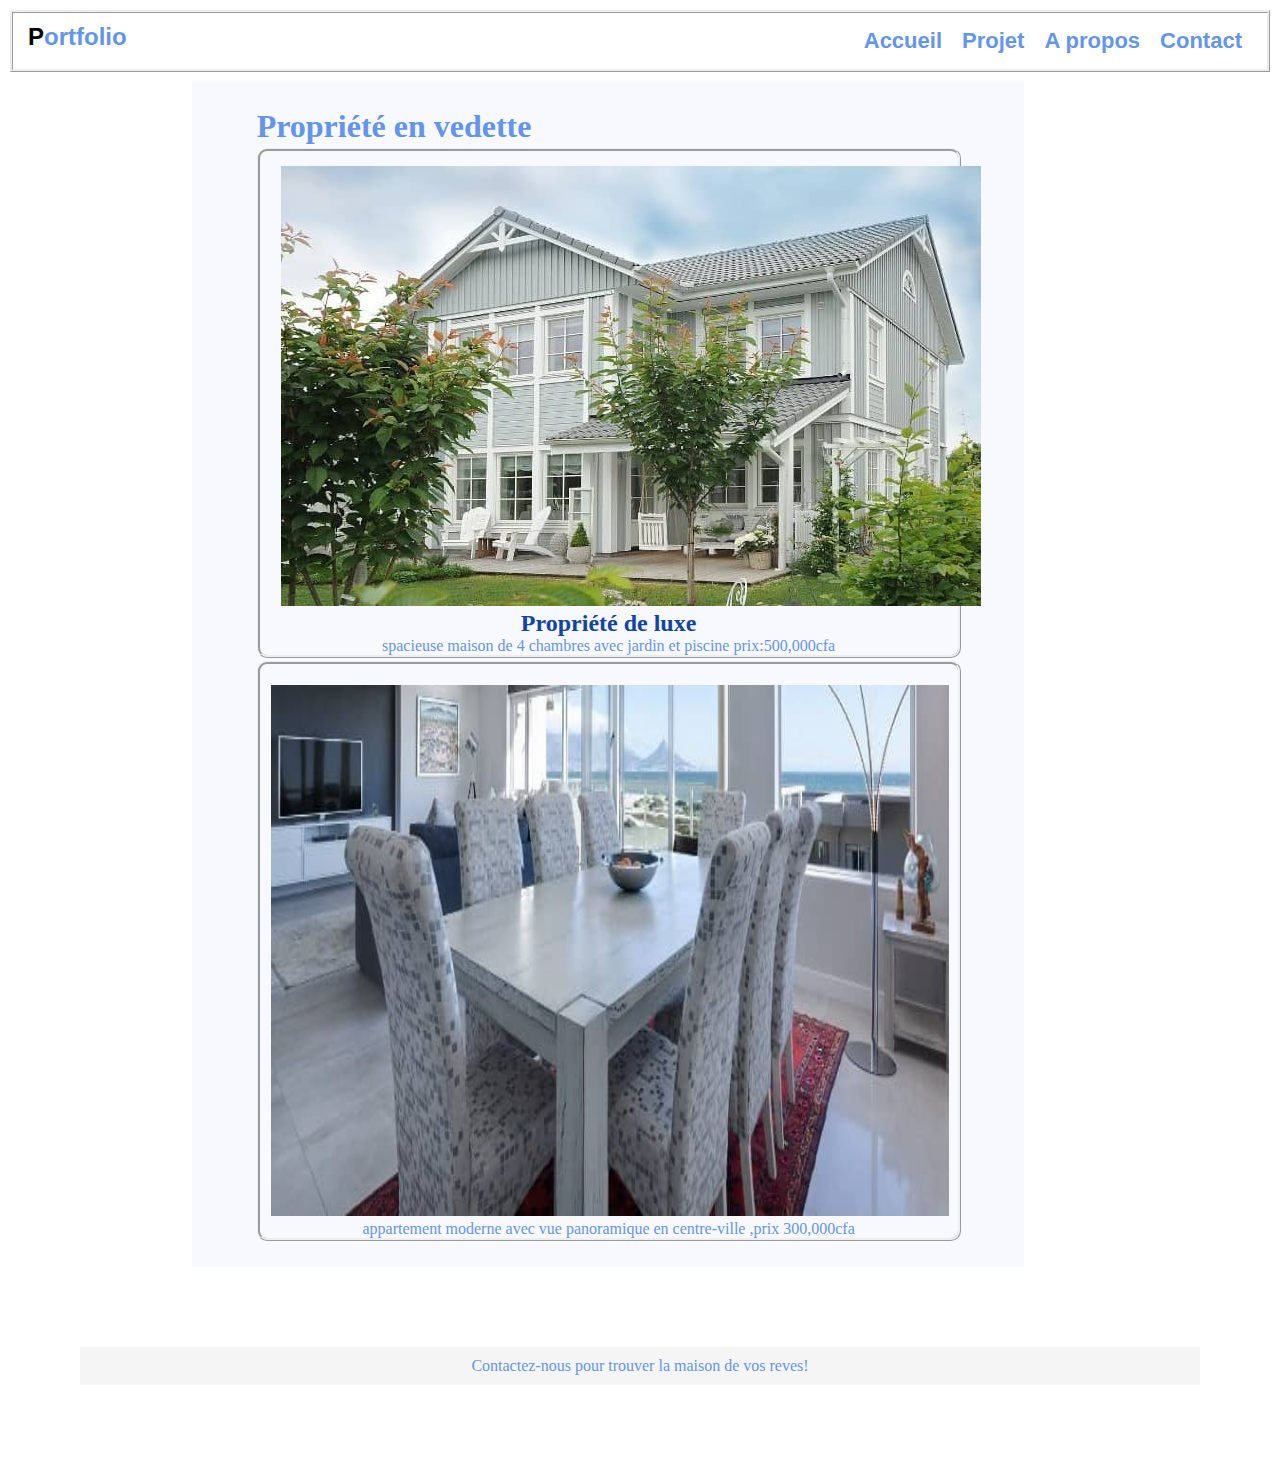
<file: index.html>
<!DOCTYPE html>
<html lang="en">
<head>
    <meta charset="UTF-8">
    <meta name="viewport" content="width=device-width, initial-scale=1.0">
    <link rel="stylesheet" href="style/style4.css">
    <title>Document</title>
</head>
<body>
    <main>
        <header>

            <h2 id="h2"><span>P</span>ortfolio</h2>

            <nav>
                <li><a href="index.html">Accueil</a></li>
                <li><a href="page/projet.html">Projet</a></li>
                <li><a href="page/Apropos.html">A propos</a></li>
                <li><a href="page/contact.html">Contact</a></li>
            </nav>
        </header>
        <section>
        <h1 class="hi">Propriété en vedette</h1>
        <div class="luxe">
           <img class="maison"src="image/maison.jpg" alt="">
            <h2 class="h2i">Propriété de luxe</h2>
            <p>spacieuse maison de 4 chambres avec jardin et piscine prix:500,000cfa</p>

        </div>
        <div class="salon">
            <img class="table" src="image/salon.jpg" alt="">
            <p>appartement moderne avec vue panoramique en centre-ville ,prix 300,000cfa</p>

        </div>
    </section>
    <footer>
        <p>Contactez-nous pour trouver la maison de vos reves! </p>
    </footer>
    </main>
        
    </body>
    </html>
</body>
</html>
</file>
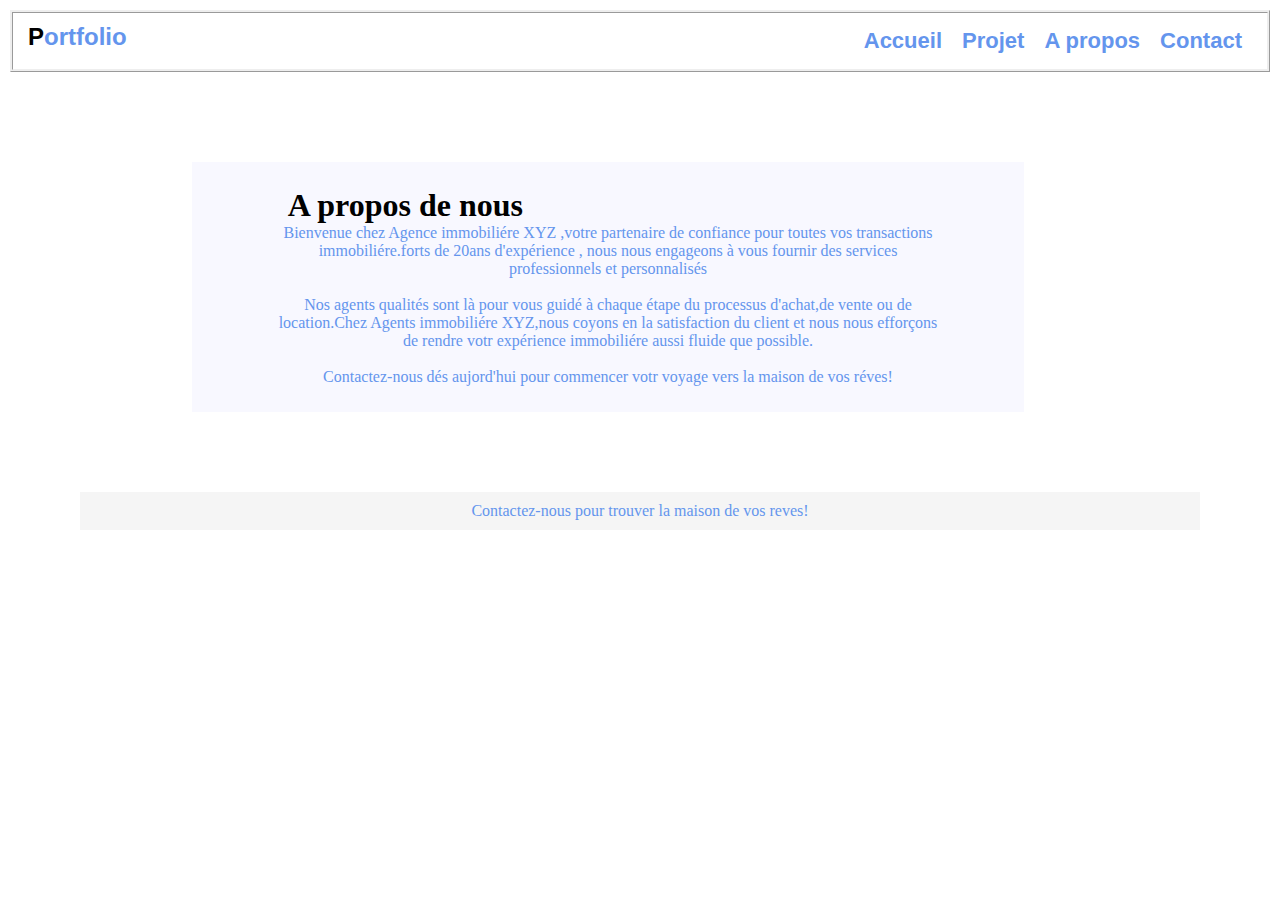
<file: page/Apropos.html>
<!DOCTYPE html>
<html lang="en">
<head>
    <meta charset="UTF-8">
    <meta name="viewport" content="width=
    , initial-scale=1.0">
    <link rel="stylesheet" href="../style/style4.css">
    <title>Document</title>
</head>
<body>
    <header >

        <h2 id="h2"><span>P</span>ortfolio</h2>

        <nav>
            <li><a href="../index.html">Accueil</a></li>
            <li><a href="projet.html">Projet</a></li>
            <li><a href="Apropos.html">A propos</a></li>
            <li><a href="contact.html">Contact</a></li>
        </nav>
    </header> 
    <section class="apro">
    <h1 class="hp">A propos de nous</h1>
    <p>Bienvenue chez Agence immobiliére XYZ ,votre partenaire de confiance pour toutes vos transactions<br>
        immobiliére.forts de 20ans d'expérience , nous nous engageons à vous fournir des services <br>
        professionnels et personnalisés<br><br>
        Nos agents qualités sont là pour vous guidé à chaque étape du processus d'achat,de vente ou de <br>
        location.Chez Agents immobiliére XYZ,nous coyons en la satisfaction du client et nous nous efforçons <br>
        de rendre votr expérience immobiliére aussi fluide que possible.<br><br>
        Contactez-nous dés aujord'hui pour commencer votr voyage vers la maison de vos réves! 

</p>
</section>
<footer>
    <p>Contactez-nous pour trouver la maison de vos reves! </p>
</footer>
</body>
</html>
</file>
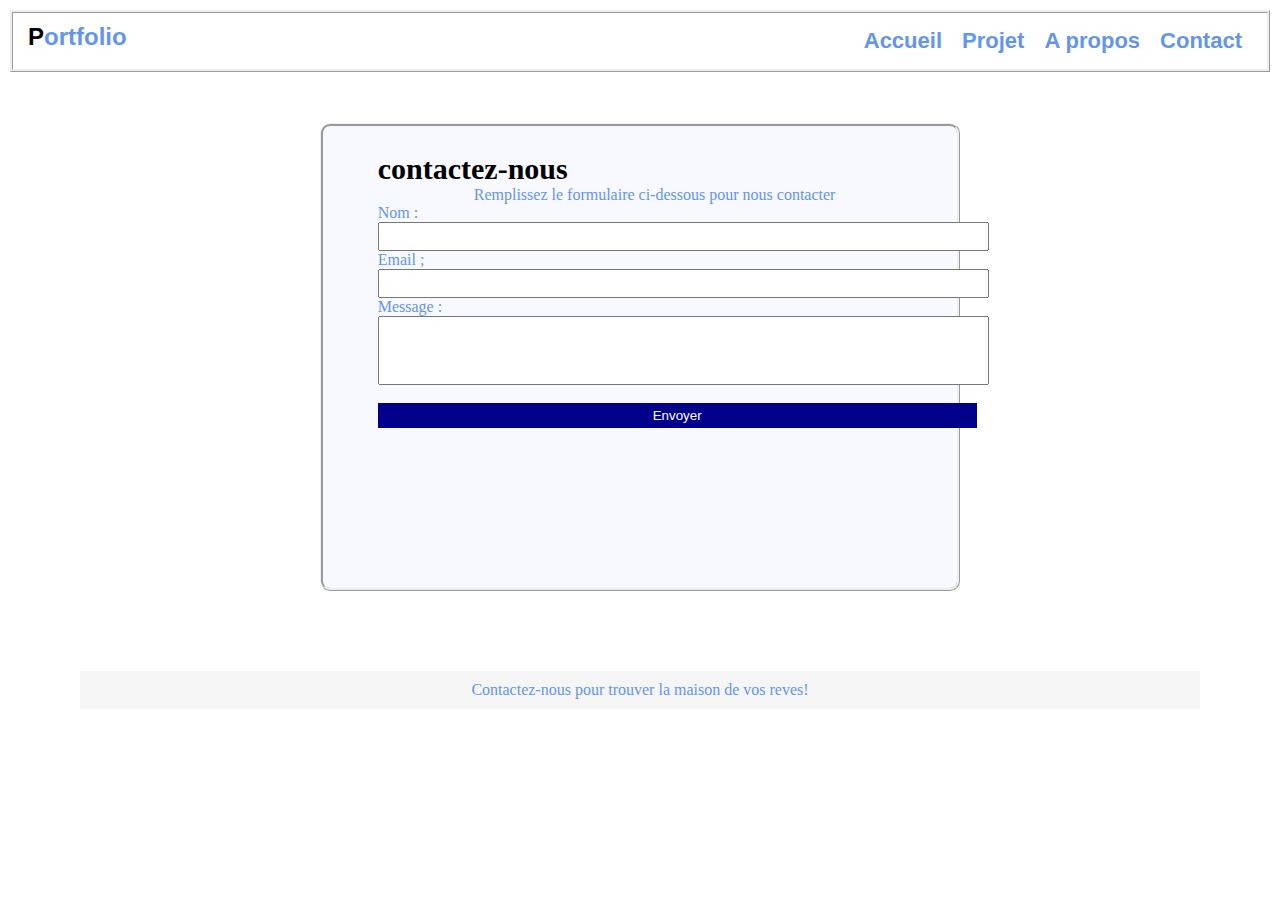
<file: page/contact.html>
<!DOCTYPE html>
<html lang="en">
<head>
    <meta charset="UTF-8">
    <meta name="viewport" content="width=device-width, initial-scale=1.0">
    
    <link rel="stylesheet" href="../style/style4.css">
    <title>Document</title>
</head>
<body>
    <MAIN>
    
        <header >

            <h2 id="h2"><span>P</span>ortfolio</h2>

            <nav>
                <li><a href="../index.html">Accueil</a></li>
                <li><a href="projet.html">Projet</a></li>
                <li><a href="Apropos.html">A propos</a></li>
                <li><a href="contact.html">Contact</a></li>
            </nav>
        </header>
        <section class="sc">
            <h1 class="hc">contactez-nous</h1>
            <p class="pc">Remplissez
                le formulaire ci-dessous pour nous contacter
            </p>
            <form action="">
                <label for="#">Nom :<br>
            </label>
               <input type="text"><br>
               <label for="#">Email ;</label><br>
               <input type="text"><br>
               <label for="#">Message :</label><br>
               <input class="mc" type="text"><br><br>
              <button id="bc">Envoyer</button>
            </form>
        </section>
<footer>
    <p > Contactez-nous pour trouver la maison de vos reves!</p>
</footer>

    </MAIN>
</body>
</html>
</file>
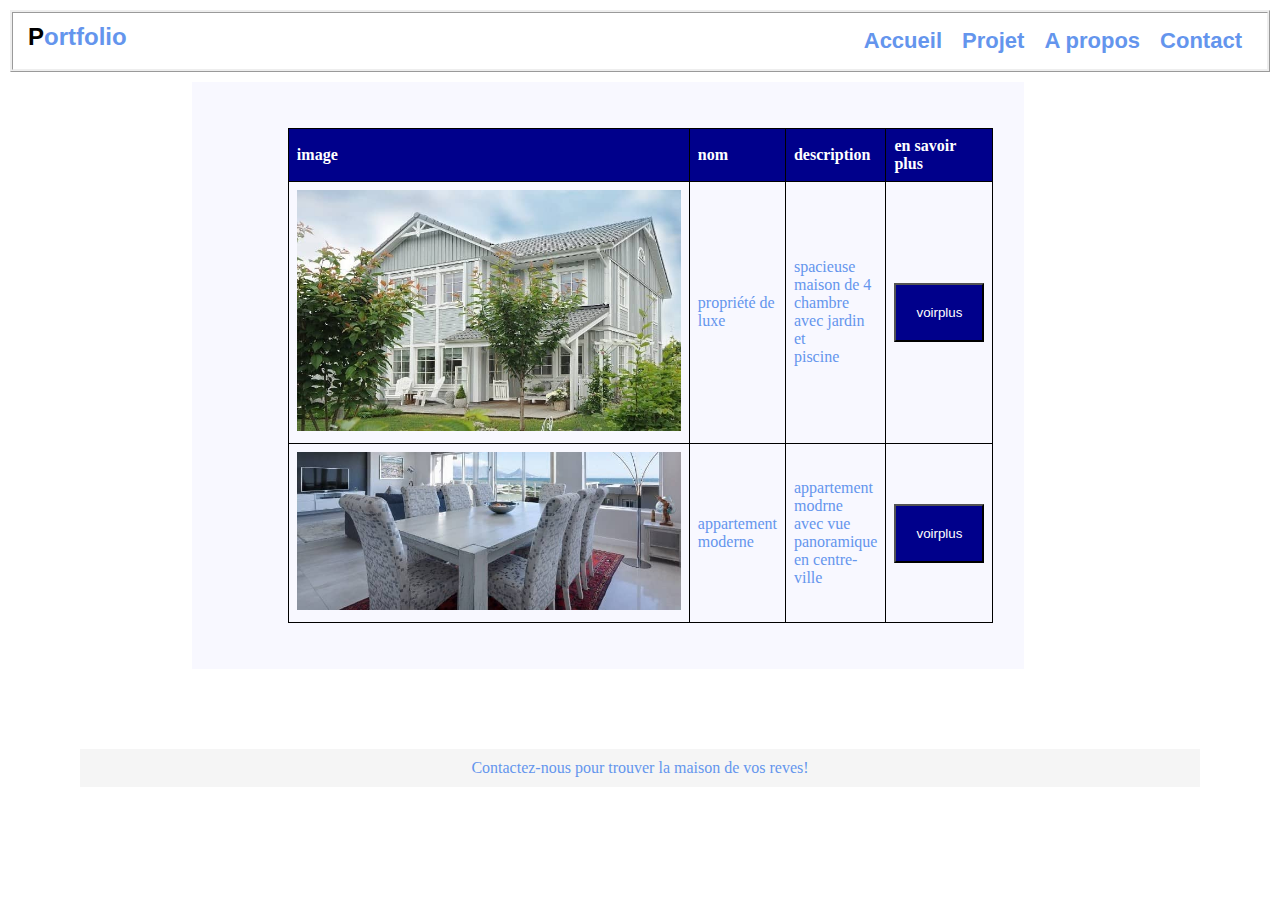
<file: page/projet.html>
<!DOCTYPE html>
<html lang="en">
<head>
    <meta charset="UTF-8">
    <meta name="viewport" content="width=device-width, initial-scale=1.0">
    <link rel="stylesheet" href="../style/style4.css">
    <title>Document</title>
</head>
<body>
    <main>
        <header>

            <h2 id="h2"><span>P</span>ortfolio</h2>

            <nav>
                <li><a href="../index.html">Accueil</a></li>
                <li><a href="projet.html">Projet</a></li>
                <li><a href="Apropos.html">A propos</a></li>
                <li><a href="contact.html">Contact</a></li>
            </nav>
        </header>
        <section>
            <table>
                <tr>
                    
                    
                    <th>image</th>
                    <th>nom</th>
                    <th>description</th>
                    <th >en savoir<br>plus</th>
                     
                    
                </tr>
               <tr>
                <td><img class="imgtd"src="../image/maison.jpg" alt=""></td>
                <td>propriété de <br>luxe</td>
                <td> 
                  spacieuse maison de 4 <br>
                        chambre avec jardin et <br>
                    piscine
               </td>
               <td><button>voirplus</button></td>
            </tr>
              
            <tr>
                <td><img class="imtd"src="../image/salon.jpg" alt=""></td>
                </td>
                <td>appartement <br>moderne
                </td>
                <td>appartement modrne<br>avec vue panoramique<br> en centre-ville</td>
                <td><button>voirplus</button></td>
            </tr>
            
   
            </table>
        </section>
        <footer>
            <p>Contactez-nous pour trouver la maison de vos reves! </p>
        </footer>
    </main>
</body>
</html>
</file>
<file: style/style4.css>
*{
    margin: 0;
    padding: 0;
    box-sizing: border-box;
}


header{
    display: flex;
   justify-content: space-between;
   border-style: ridge ;
   margin: 10px;
}
#h2{
    color: cornflowerblue;
    padding-left: 15px;
    margin-top: 10px;
    font-family: 'teko',sans-serif;
}
span{
    color: black;
}
nav{
    display: flex;
    list-style-type: none;
    float: right;
    margin: 15px;
   
}
li a{
    text-decoration:none ;
    margin: 10px;
    color: cornflowerblue;
    font-size: 22px;
    font-family: 'teko',sans-serif;
    font-weight: 700;
}
section{
    background-color: ghostwhite;
    width: 65vw;
   margin-left: 15%;
   padding: 2%;

}
.luxe{
  
    border-style: ridge;
   padding-top: 2%;
    margin: 3px;
    width: 55vw;
    margin-left: 5%;
    border-radius: 10px;
}
.hi{
    margin-left: 5%;
    color: cornflowerblue;
}
.maison{
    margin-left: 3%;
}
.h2i{
    text-align: center;
    color:  rgb(17, 69, 164);
}
p{
    color:  cornflowerblue;
    text-align: center;
}
.salon{
    border-style: ridge;
    width: 55vw;
    margin-left: 5%;
    border-radius: 10px;
   
    

}
.table{
   width: 53vw;
    margin-top: 3%;
    height: 59vh;
    margin-left: 11px;
  
}

   .sc {
 
    border-style: ridge;
    width: 50vw;
    height: 52vh;
    margin-left: 25%;
    margin-top: 4%;
   border-radius: 10px;
   
    
}
.hc{
    margin-left: 5%;
    font-size: 30px;
 
}
.pc{
    margin-left: 5%;
    color: cornflowerblue;
}
form{
    margin-left: 5%;
}
label{
    color: cornflowerblue;
}
input{
  padding: 5px 215px;
   
}
.mc{
    padding: 25px 215px;
}
#bc{
   padding: 5px 275px;
   color: #fff;
  background-color: darkblue;
  border: none;
}
table{
    width: 50%;
    border-collapse: collapse;
    margin: 20px;
   margin-left: 9%;
}
th, td{
    border: 1px solid black;
    padding: 8px;
    text-align: left;
   

}
th{
    background-color:darkblue;
    color: #fff;
}
.imgtd{
    width: 30vw;
}
.imtd{
    width: 30vw;
}
td{
    color:  cornflowerblue;
}
button{
    background-color:darkblue ;
    padding: 20px;
    color: #fff;
    
}

.apro{
    margin-top: 7%;
    }
    .hp{
        margin-left: 9%;
    }
footer{
    text-align: center;
    margin: 80px;
    color: cornflowerblue;
    background-color: whitesmoke;
    padding: 10px;
}
</file>
